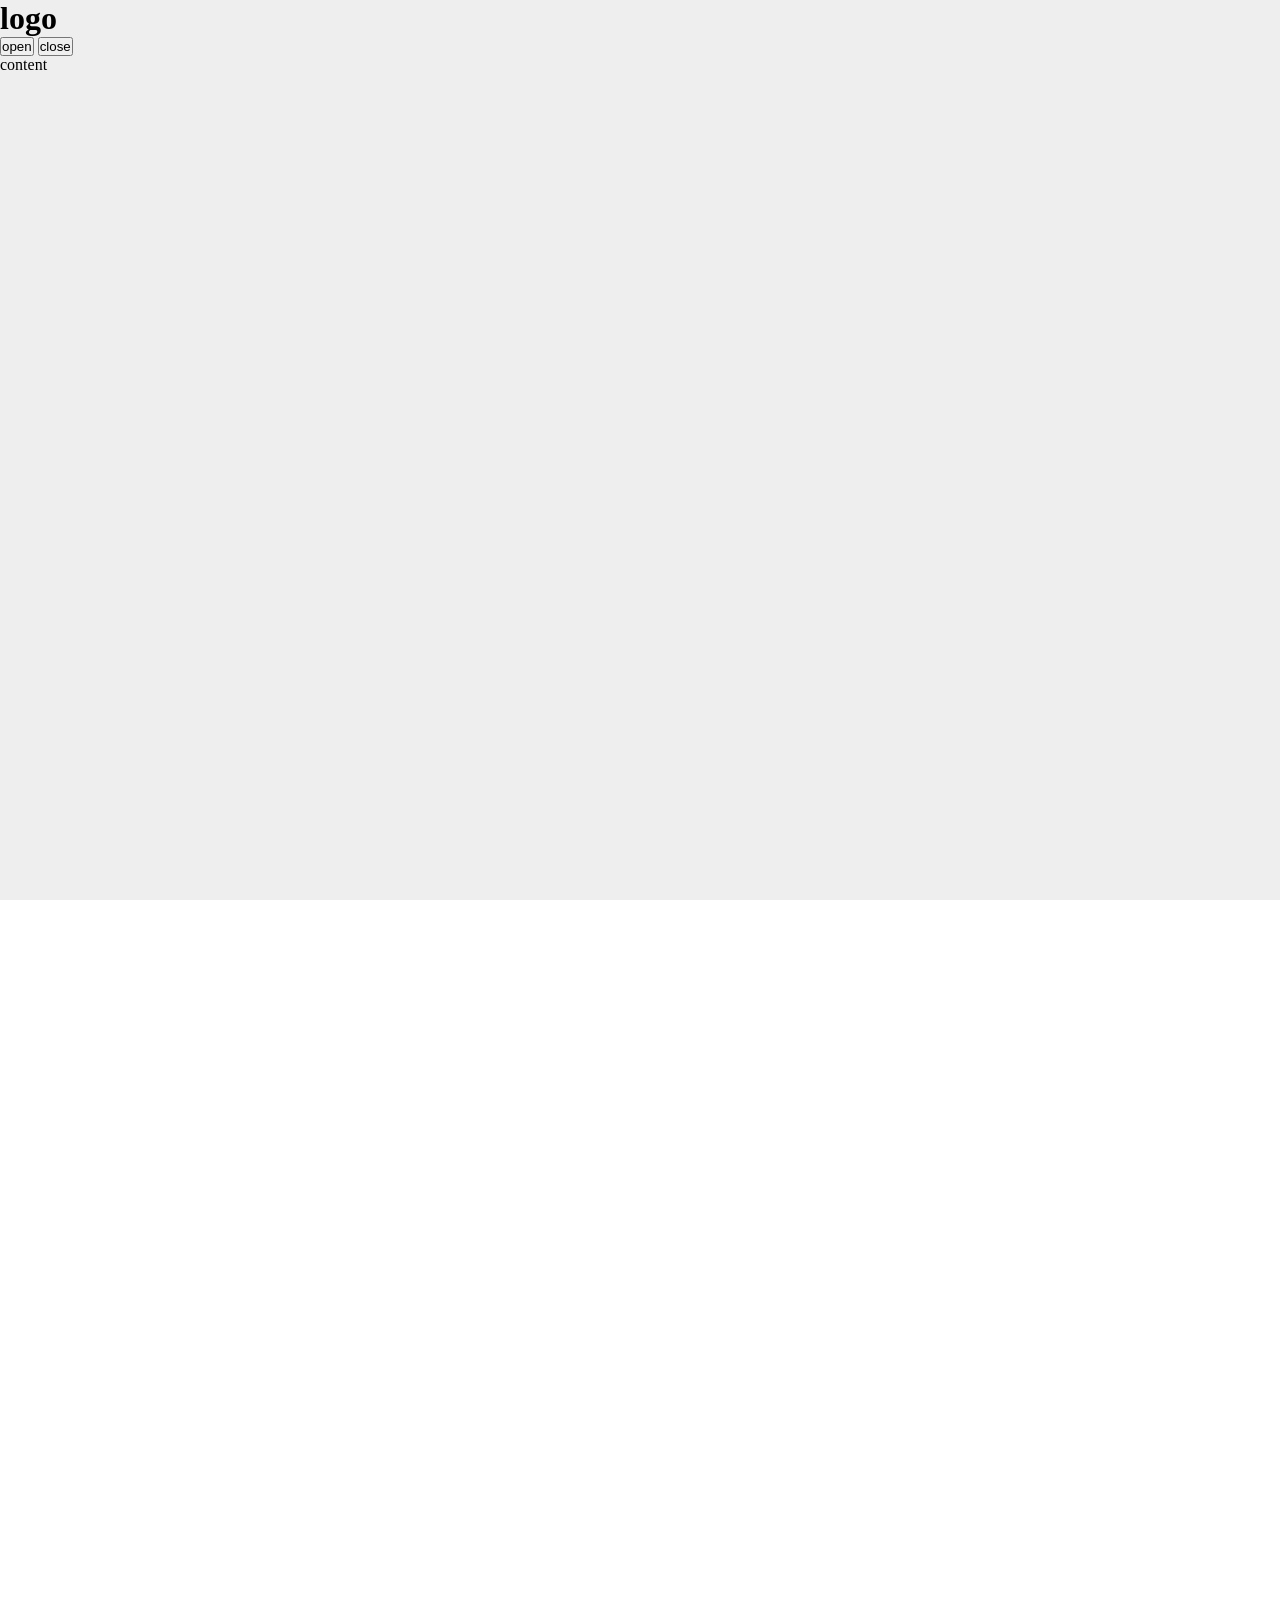
<file: 1/index.html>
<!DOCTYPE html>
<html lang="en">
<head>
    <meta charset="UTF-8">
    <meta name="viewport" content="width=device-width, initial-scale=1.0">
    <title>Document</title>
    <link rel="stylesheet" href="./css/style.css">
</head>
<body>
    <div id="wrap">
        <header>
            <h1>logo</h1>
        </header>
        <div class="btn-wrap">
            <button class="openBtn">open</button>
            <button class="closeBtn">close</button>
        </div>
        <div class="content">
            content
        </div>
    </div>
    <script src="./js/app.js"></script>
</body>
</html>
</file>
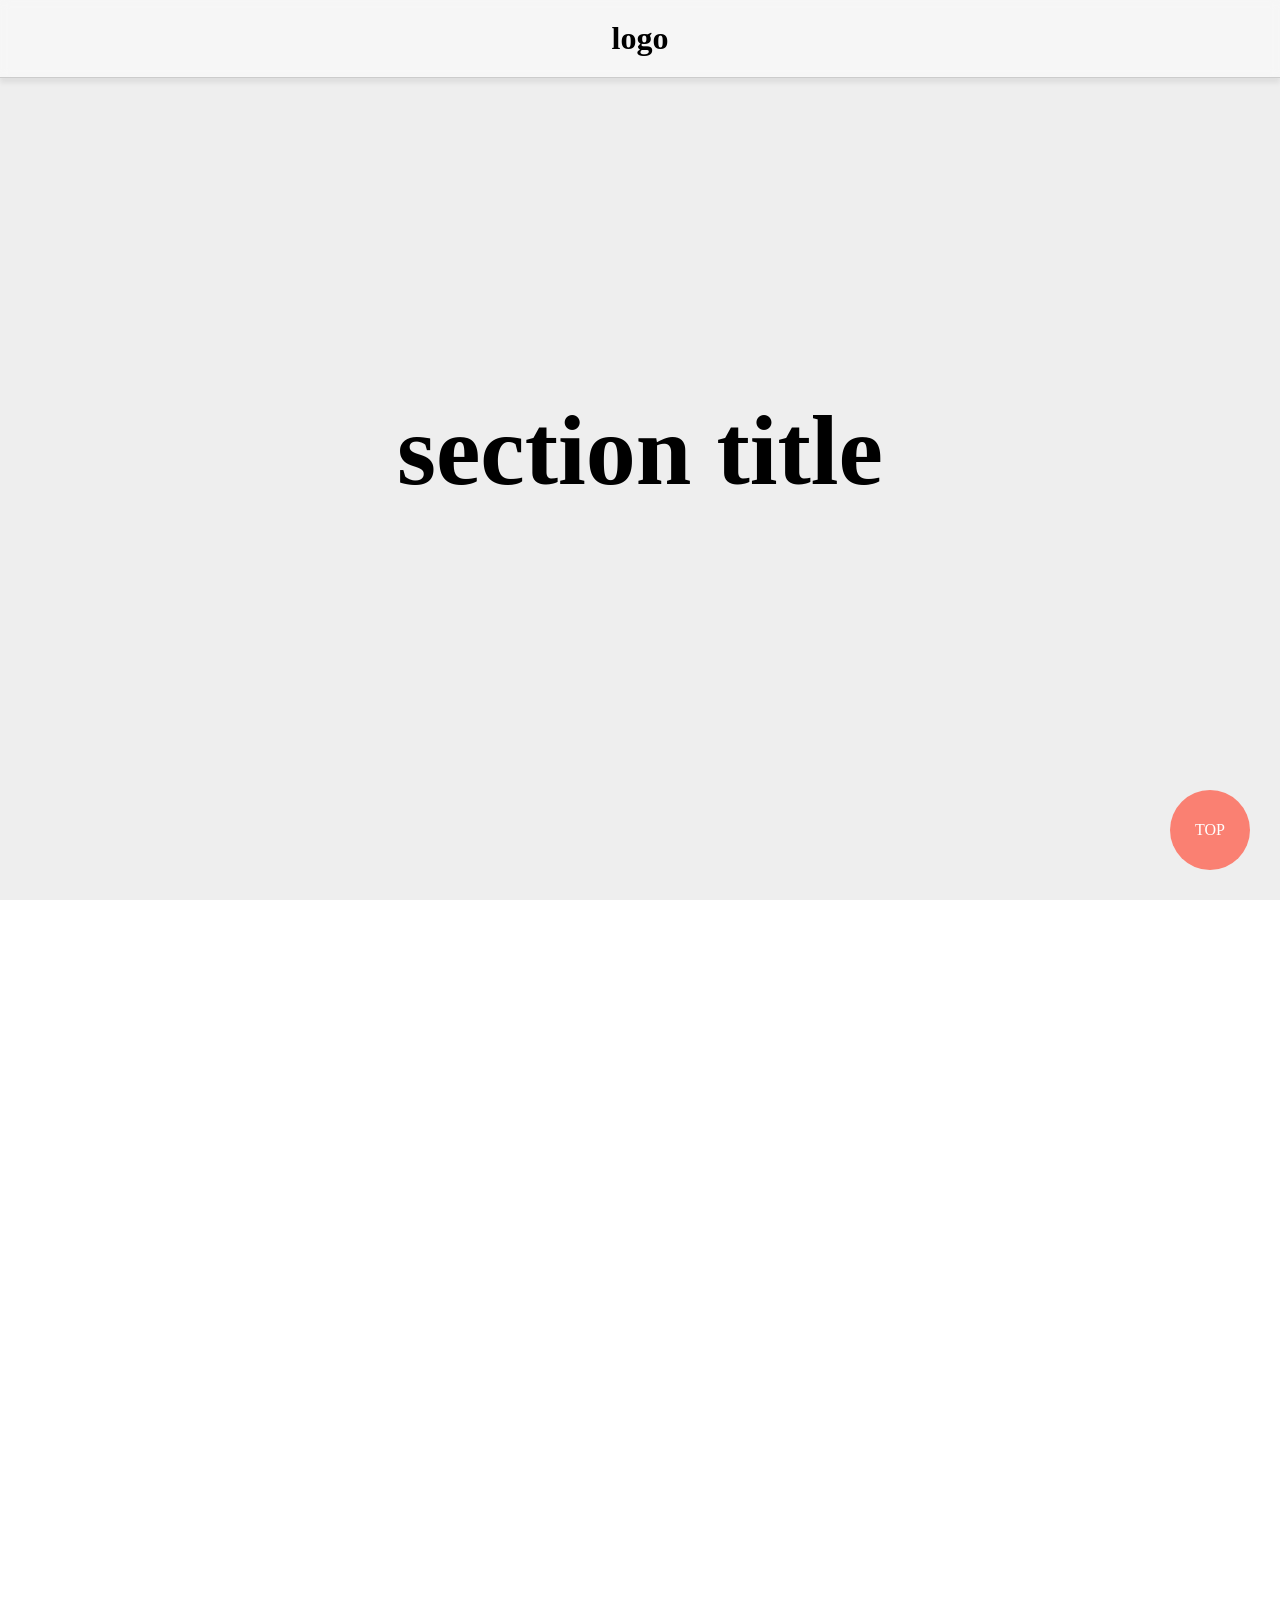
<file: 3/index.html>
<!DOCTYPE html>
<html lang="en">
<head>
    <meta charset="UTF-8">
    <meta name="viewport" content="width=device-width, initial-scale=1.0">
    <title>Document</title>
    <link rel="stylesheet" href="./css/style.css">
</head>
<body>
    <div id="wrap" class="scroll">
         <header>
            <h1>logo</h1>
        </header>
        <section>
            <h1>section title</h1>
        </section>
       <div class="fixedTop">top</div>
    </div>
    <script src="./js/app.js"></script>
</body>
</html>
</file>
<file: 1/css/style.css>
*{
    margin: 0;
    padding:0;
    box-sizing: border-box;
}
body{
    height: 500vh;
}
#wrap {
    height: 100vh;
    background-color: #eee;

}
.fixedTop {
    position: fixed;
    bottom: 30px;
    right: 30px;
    width: 80px;
    height: 80px;
    border-radius: 50%;
    background-color: salmon;
    text-align: center;
    align-content: center;
    text-transform: uppercase;
    color: #fff;
    cursor: pointer;
    transform: translateY(50px);
    opacity: 0;
    transition: all .3s;
}
header {
    position : 

}
#wrap.scroll .fixedTop {
    
    opacity: 1;
    transform: translateY(0);
}
</file>
<file: 3/css/style.css>
*{
    margin: 0;
    padding:0;
    box-sizing: border-box;
}
body{
    height: 500vh;
}
#wrap {
    height: 100vh;
    background-color: #eee;

}
.fixedTop {
    position: fixed;
    bottom: 30px;
    right: 30px;
    width: 80px;
    height: 80px;
    border-radius: 50%;
    background-color: salmon;
    text-align: center;
    align-content: center;
    text-transform: uppercase;
    color: #fff;
    cursor: pointer;
    transform: translateY(50px);
    opacity: 0;
    transition: all .3s;
}
header {
    position: fixed;
    /* background-color: antiquewhite; */
    width: 100%;
    text-align: center;
    transition: .3s;
    border-bottom: 1px solid transparent;
    padding:20px 0
}
#wrap.scroll .fixedTop {
    
    opacity: 1;
    transform: translateY(0);
}
#wrap.scroll header {
    background-color: #ffffff7a;
    backdrop-filter: blur(5px);
    border-bottom: 1px solid #ccc;
    box-shadow: 0 5px 5px #00000011;
}
section {
    height: 100vh;
    display: flex;
    justify-content: center;
    align-items: center;
}
section h1 {
    font-size: 100px;
}
</file>
